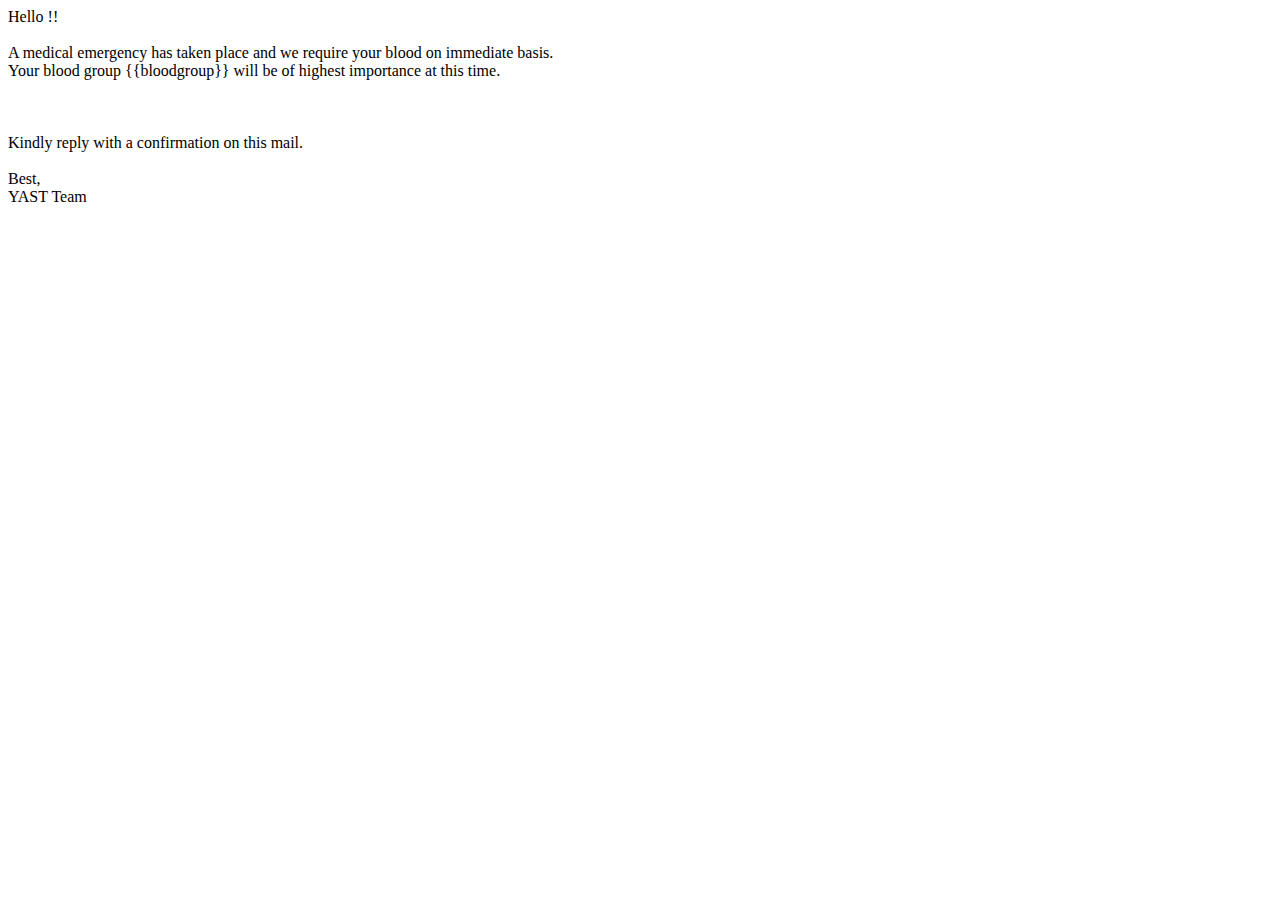
<file: templates/DonorReachOut.html>
<html>
<body>
Hello !!
<br><br>
A medical emergency has taken place and we require your blood on immediate basis.<br>
Your blood group {{bloodgroup}} will be of highest importance at this time.<br><br>
<br><br>
Kindly reply with a confirmation on this mail.
<br><br>
Best,<br>
YAST Team
</body>
</html>
</file>
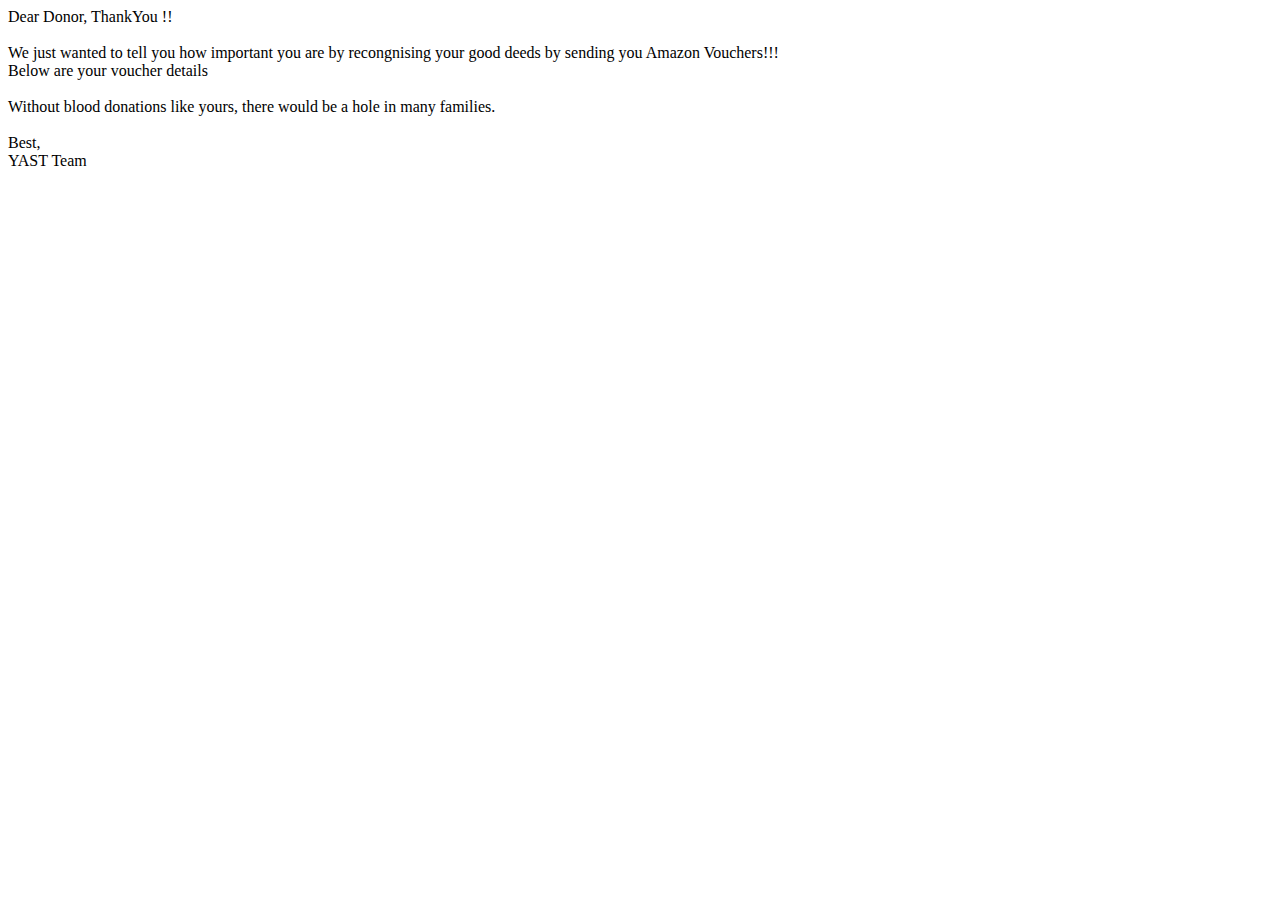
<file: templates/sendVouchers.html>
<html>
<body>
Dear Donor, ThankYou !!
<br><br>
We just wanted to tell you how important you are by recongnising your good deeds by sending you Amazon Vouchers!!! <br>Below are your voucher details<br><br>

Without blood donations like yours, there would be a hole in many families.
<br><br>
Best,<br>
YAST Team
</body>
</html>
</file>
